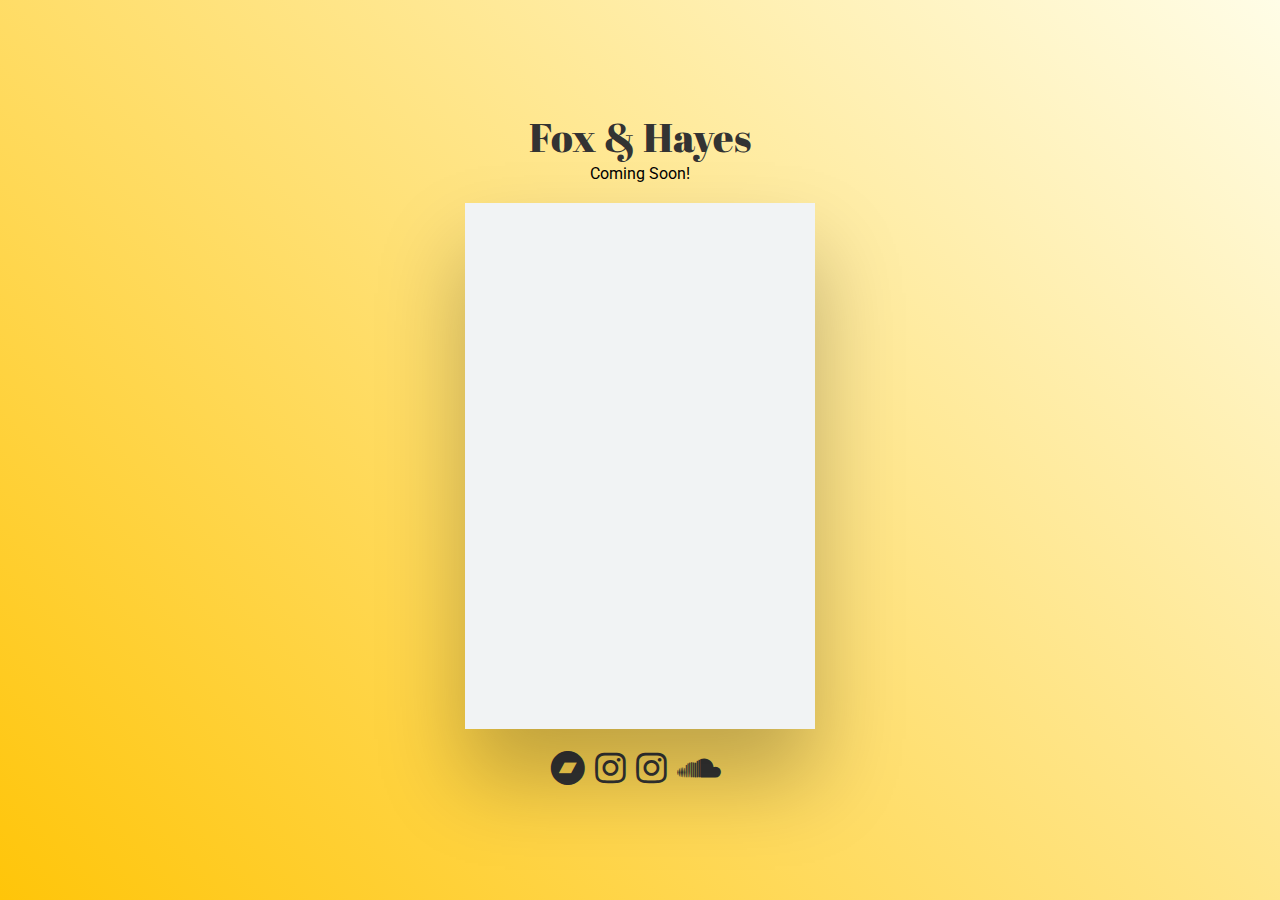
<file: foxandhayes.html>
<!DOCTYPE html>
<html lang="en">
<head>
    <meta charset="UTF-8">
    <meta name="viewport" content="width=device-width, initial-scale=1.0">
    <title>Audio Player with Playlist</title>
    <link rel="stylesheet" href="style.css">
    <link rel="stylesheet" href="https://cdnjs.cloudflare.com/ajax/libs/font-awesome/5.15.4/css/all.min.css">
    <link rel="preconnect" href="https://fonts.googleapis.com">
    <link rel="preconnect" href="https://fonts.gstatic.com" crossorigin>
    <link href="https://fonts.googleapis.com/css2?family=Abril+Fatface&display=swap" rel="stylesheet">
</head>
<body>
    <div class="container">
        <div class="title-container">
            <h1 class="title">Fox & Hayes </h1>
            <p>Coming Soon! </p>
        </div>
        <div class="player-container">
            <div class="player">
                <iframe style="border: 0; width: 350px; height: 522px;" src="https://bandcamp.com/EmbeddedPlayer/album=3062569695/size=large/bgcol=ffffff/linkcol=0687f5/transparent=true/" seamless><a href="https://foxandhayes.bandcamp.com/album/fox-hayes">Fox &amp; Hayes by Fox and Hayes</a></iframe>
            </div>

            <div class="social-media">
                <a href="https://foxandhayes.bandcamp.com/" target="_blank"><i class="fab fa-bandcamp"></i></a>
                <a href="https://instagram.com/trevarfox" target="_blank"><i class="fab fa-instagram"></i></a>
                <a href="https://instagram.com/ben.hayes.beats" target="_blank"><i class="fab fa-instagram"></i></a>           

               <a href="#" target="_blank"><i class="fab fa-soundcloud"></i></a> 
               <!--- <a href="#" target="_blank"><i class="fab fa-youtube"></i></a> --->
            </div>
        </div>
    </div>
    <script src="scripts.js"></script>
</body>
</html>
</file>
<file: style.css>
@import url('https://fonts.googleapis.com/css2?family=Roboto:wght@400;700&display=swap'); /* Example font */

* {
    margin: 0;
    padding: 0;
    box-sizing: border-box;
}

body {
    display: flex;
    justify-content: center;
    align-items: center;
    min-height: 100vh;
    background: linear-gradient(44deg, #ffc509, #fffde7);
    font-family: 'Roboto', sans-serif; /* Apply font to the whole body */
}
.container {
    text-align: center;
}


.title-container {
    margin-bottom: 20px; /* Add margin to separate the title from the player */
    text-align: center; /* Center-align the title */
}

.title {
    font-size: 40px;
    color: #333;
    font-family: "Abril Fatface", serif;
    font-weight: 400;
    font-style: bold;
}

.player-container {
    display: flex;
    flex-direction: column;
    align-items: center; /* Center-align the player */
}

.player {
    position: relative;
    width: 350px;
    background: #f1f3f4;
    box-shadow: 0 50px 80px rgba(0, 0, 0, 0.25);
}

.player .imgbx {
    position: relative;
    width: 100%;
    height: 350px;
}

.player .imgbx img {
    position: absolute;
    top: 0;
    left: 0;
    width: 100%;
    height: 100%;
    object-fit: cover;
}

.player audio {
    width: 100%;
    outline: none;
}

.player .playlist {
    list-style: none;
    padding: 10px;
    font-family: 'Roboto', sans-serif; /* Apply font to the playlist */
}

.player .playlist li {
    padding: 10px;
    cursor: pointer;
    font-size: 16px; /* Example font size */
}

.player .playlist li:hover {
    background: rgba(221, 46, 3, 0.7);
    color: white;
}

.player .playlist li.active {
    background: #dd2e03;
    color: white;
}


#playButton {
    margin-top: 10px;
    padding: 10px 20px;
    background-color: #e91e63;
    color: white;
    border: none;
    cursor: pointer;
    font-family: 'Roboto', sans-serif; /* Apply font to the button */
}

#playButton:hover {
    background-color: #d81b60;
}

.social-media {
    margin-top: 20px; /* Adjust the top margin as needed */
    display: flex;
    justify-content: center; /* Center-align the social media icons horizontally */
}

/* Adjust the spacing between social media icons */
.social-media a {
    margin-right: 10px; /* Adjust the spacing between social media icons */
    color: #333; /* Change the color of the icons */
    font-size: 35px; /* Change the size of the icons */
}
</file>
